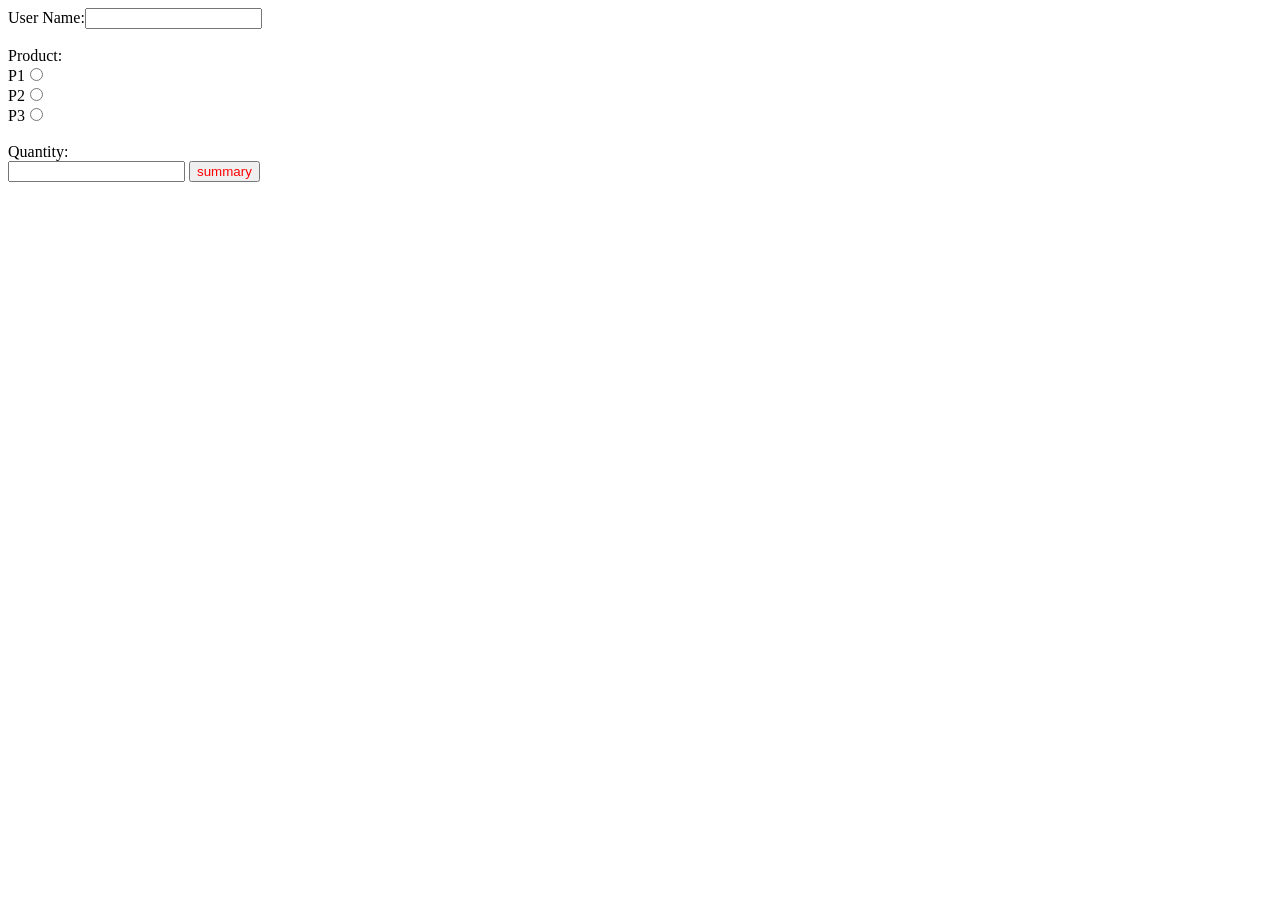
<file: index.html>
<!DOCTYPE html>
<html lang="en">
<head>
    <meta charset="UTF-8">
    <meta name="viewport" content="width=device-width, initial-scale=1.0">
    <title>Document</title>
</head>
<body>
   <!-- <form method="get" action="/savesession">
        User Name:<input type="text" name="Uname"><br><br>
        User password:<input type="password" name="password"><br><br>
    <input type="submit" value="Login" style="color: rgb(255, 0, 0);">
   </form> -->

   <form method="post" action="/login">
        User Name:<input type="text" name="Uname"><br><br>
        <label>Product:</label><br>
        P1<input type="radio" name="product"><br>
        P2<input type="radio" name="product"><br>
        P3<input type="radio" name="product"><br><br>
        <label>Quantity:</label><br>
        <input type="number" name="quantity">
    <input type="submit" value="summary" style="color: rgb(255, 0, 0);">
</form>
</body>
</file>
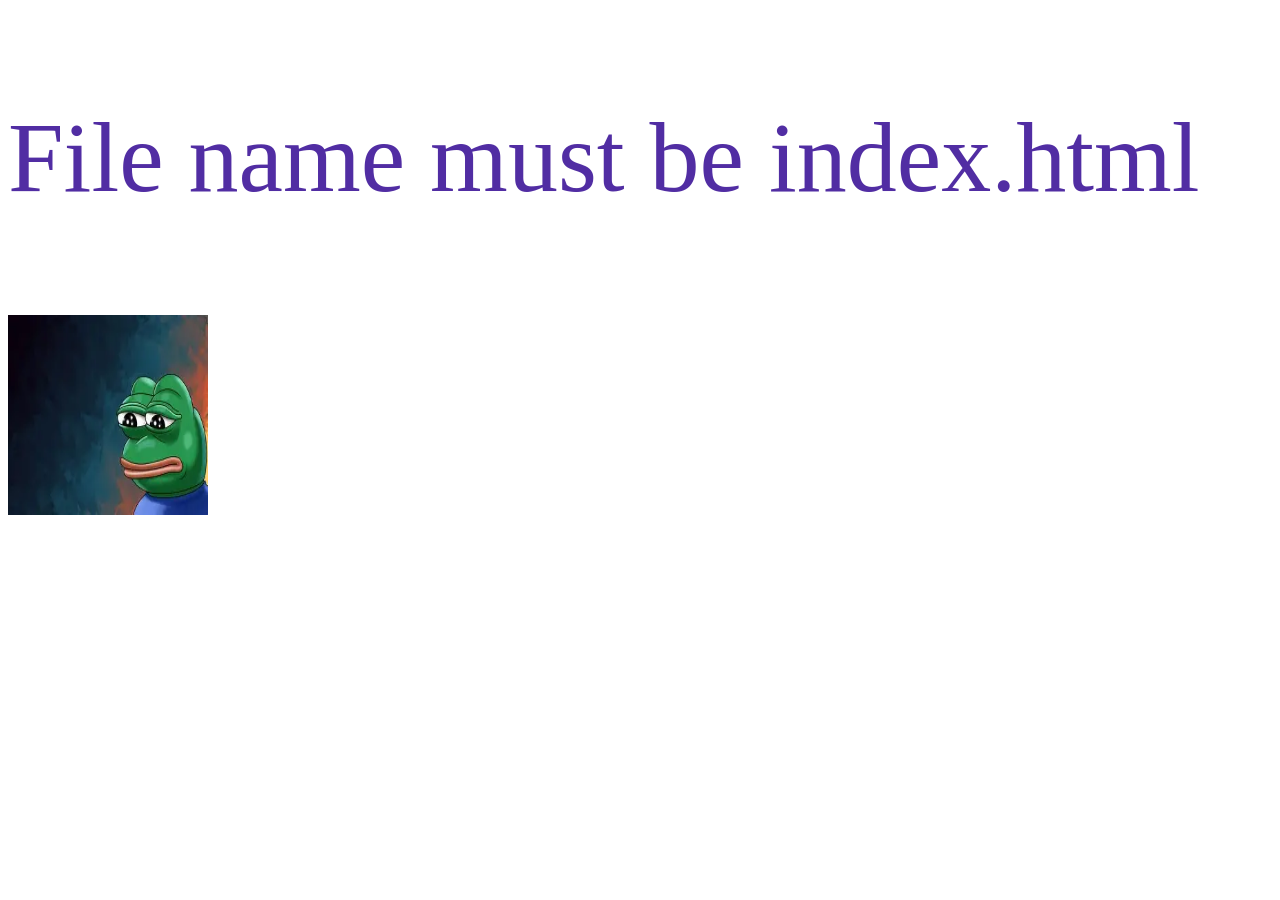
<file: 1.html>
<!DOCTYPE html>
<html lang="en">
<head>
    <meta charset="UTF-8">
    <meta name="viewport" content="width=device-width, initial-scale=1.0">
    <title>Document</title>
    <link href="1.css" rel="stylesheet">
</head>
<body>
    <p>File name must be index.html</p>
    <img src="a.jpg" height="200px" width="200px">
</body>
</html>
</file>
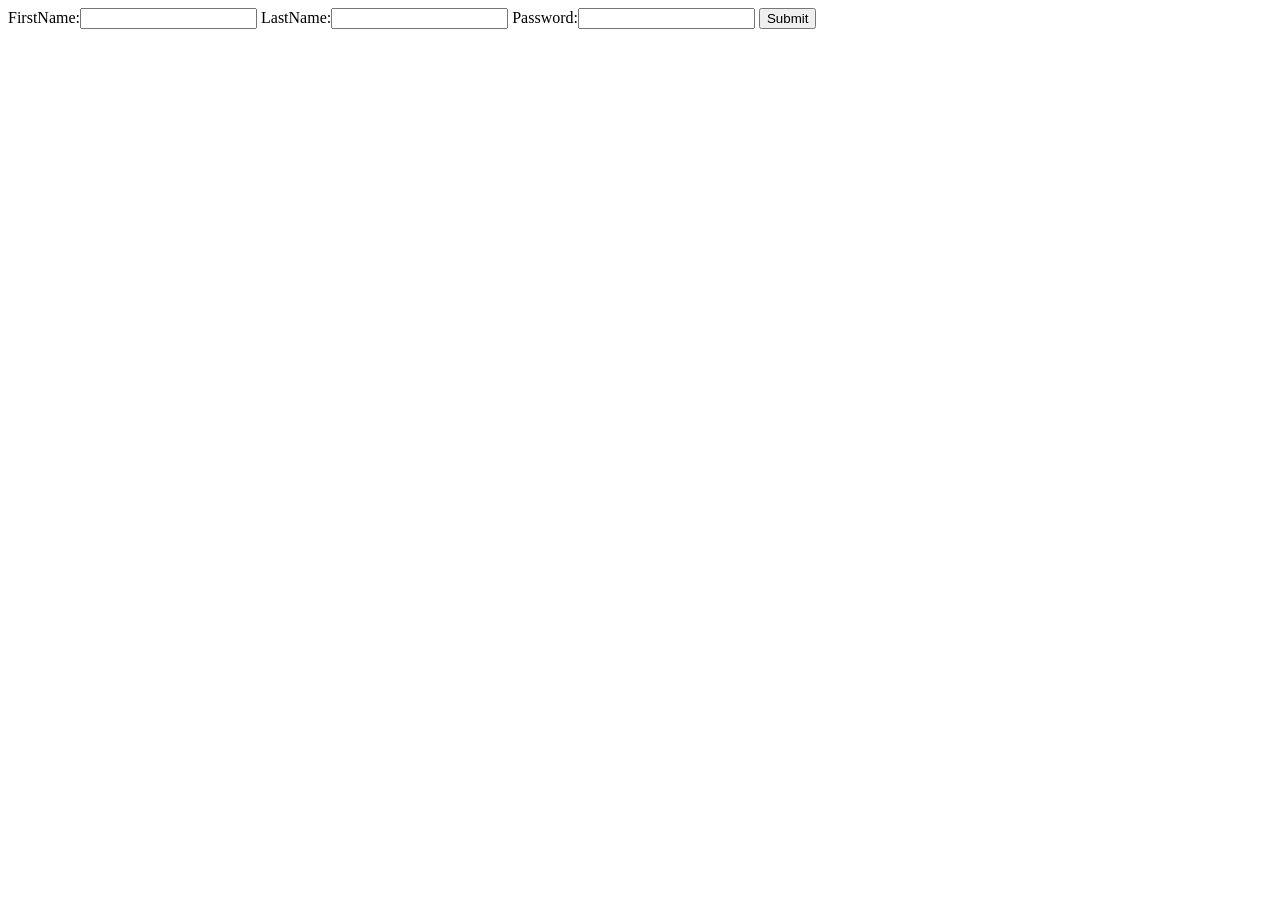
<file: cookieform.html>
<html>
    <head>

    </head>
    <body>
        <form action="/next" method="post">
            FirstName:<input type="text" name="fname">
            LastName:<input type="text" name="lname">
            Password:<input type="password" name="pwd">
            <input type="submit">
        </form>
    </body>
</html>


<!-- write express js code to create cookies of submitted values of form perform following task
1)create html file having a form og firstname lastname password and submit button once the form sub=bmitted store all this value to the
respective cookies on /next page then redirect to /admin page and clear cookie set for lastname display remaing cookies on this page 
using post method -->
</file>
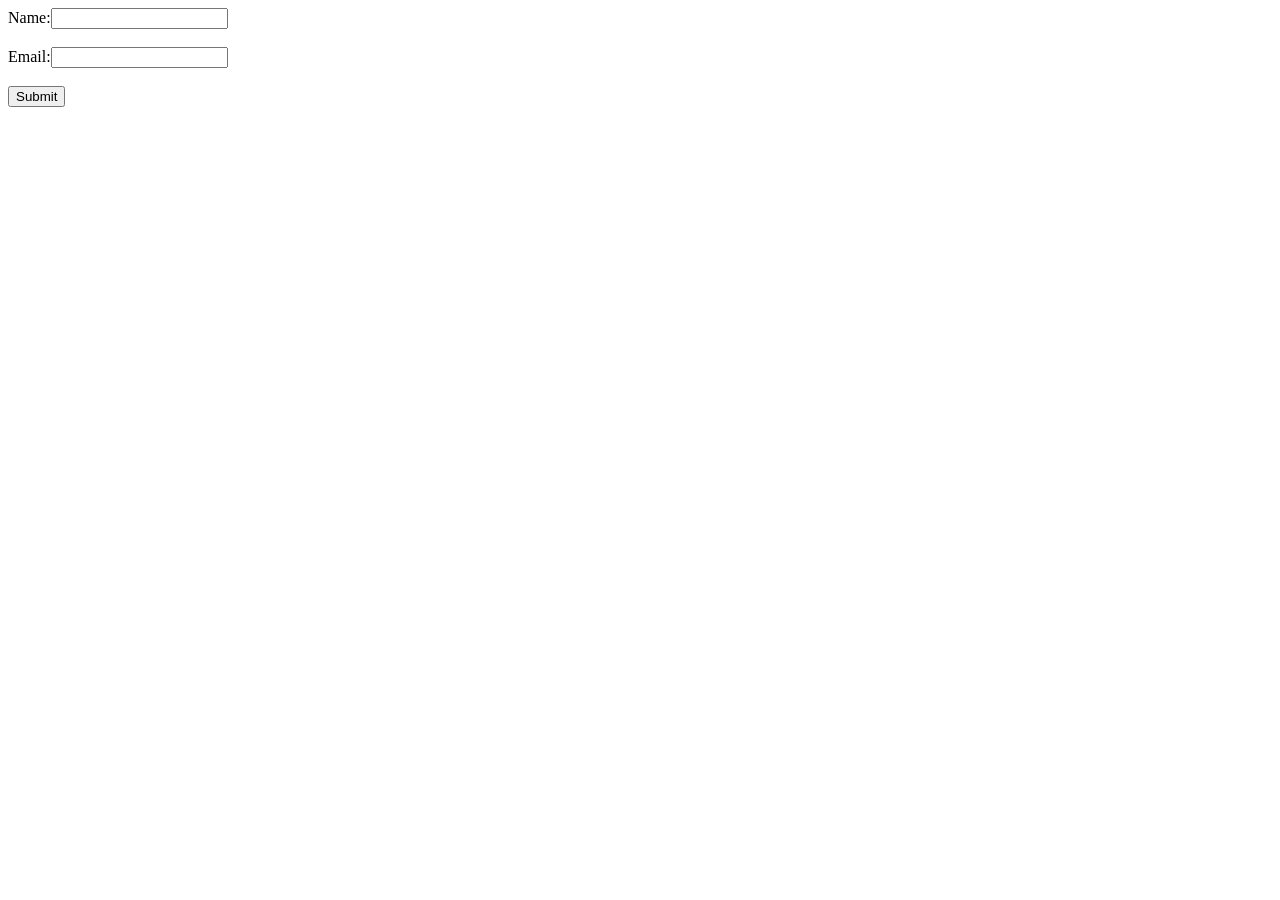
<file: nm.html>
<!DOCTYPE html>
<html lang="en">
<head>
    <meta charset="UTF-8">
    <meta name="viewport" content="width=<device-width>, initial-scale=1.0">
    <title>Document</title>
</head>
<body>
    <form method="post" action="/submit">
        Name:<input type="text" name="name"><br><br>
        Email:<input type="email" name="eid"><br><br>
        <input type="submit">
    </form>
</body>
</html>
</file>
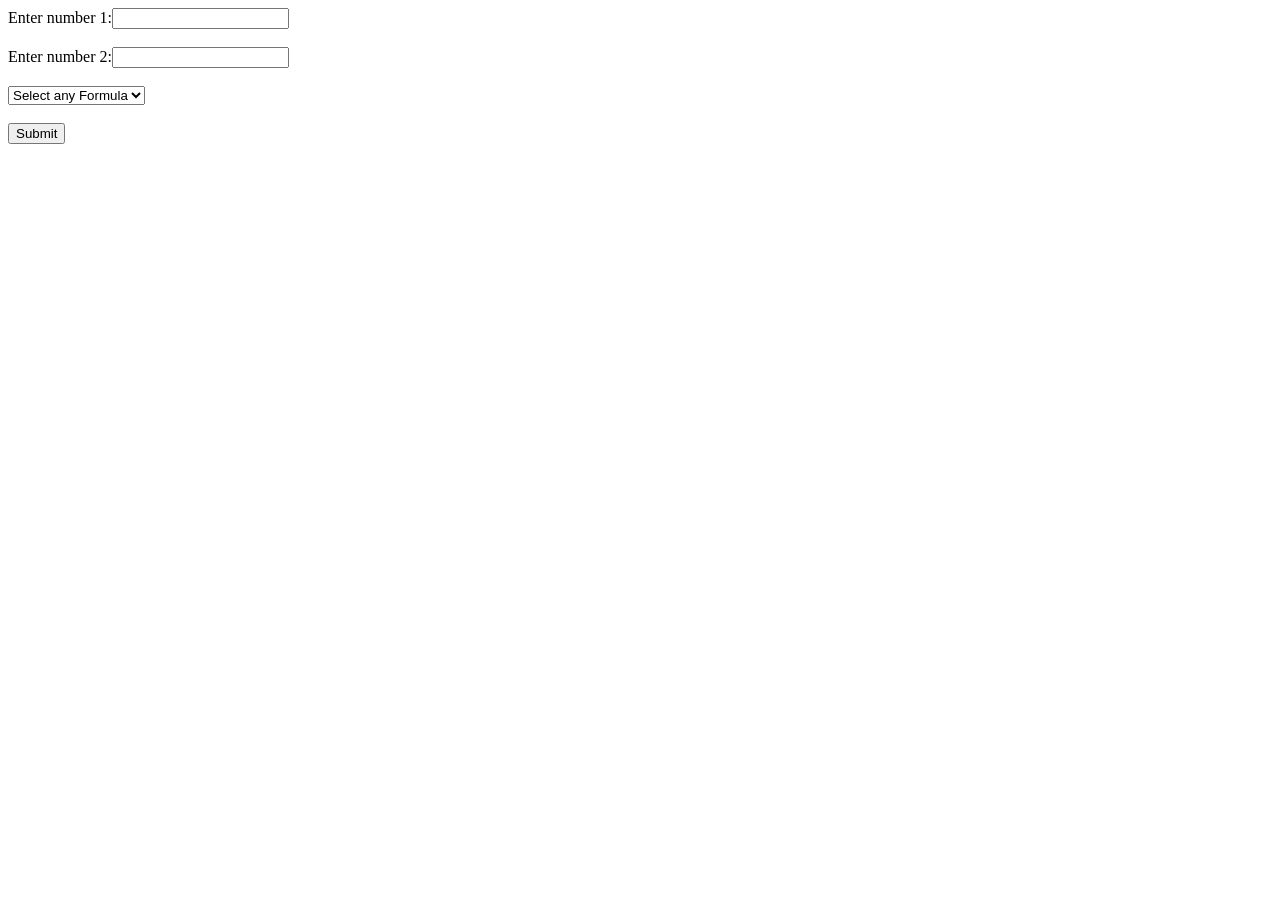
<file: number.html>
<!DOCTYPE html>
<html lang="en">
<head>
    <meta charset="UTF-8">
    <meta name="viewport" content="width=device-width, initial-scale=1.0">
    <title>Document</title>
    <link href="1.css" rel="stylesheet">
</head>
<body>
    <form action="/number" method="number">
        Enter number 1:<input type="number" name="n1"><br><br>
        Enter number 2:<input type="number" name="n2"><br><br>
        <select name="formula">
            <option value="">Select any Formula</option>
            <option value="add">Add</option>
            <option value="sub">Sub</option>
            <option value="div">Div</option>
            <option value="mul">Mul</option>
        </select><br><br>
        <input type="submit">
    </form>
</body>
</html>
</file>
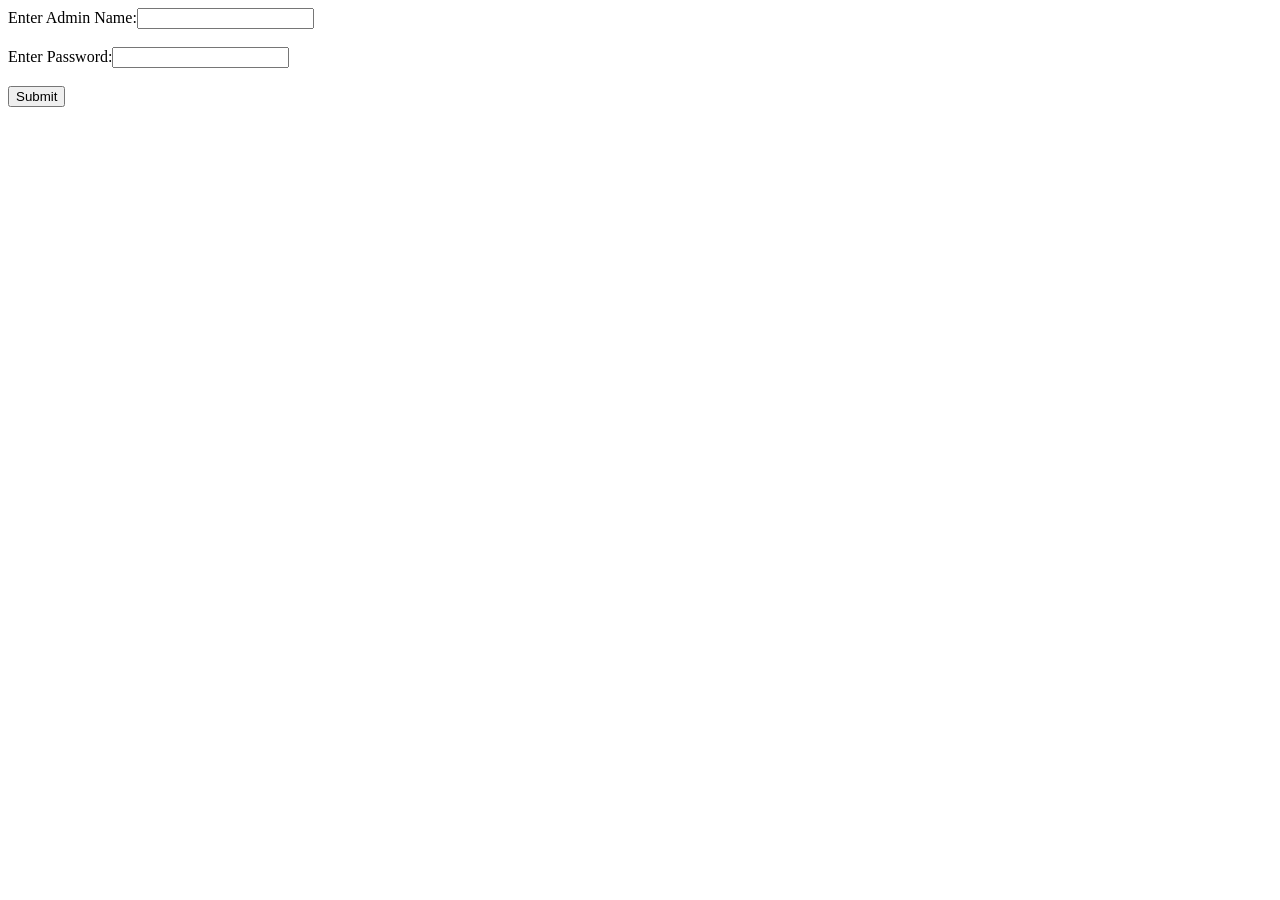
<file: po.html>
<!DOCTYPE html>
<html lang="en">
<head>
    <meta charset="UTF-8">
    <meta name="viewport" content="width=device-width, initial-scale=1.0">
    <title>Document</title>
    <link href="1.css" rel="stylesheet">
</head>
<body>
    <form action="/process.post" method="post">
        Enter Admin Name:<input type="text" name="n1"><br><br>
        Enter Password:<input type="password" name="n2"><br><br>
        <input type="submit">
    </form>
</body>
</html>
</file>
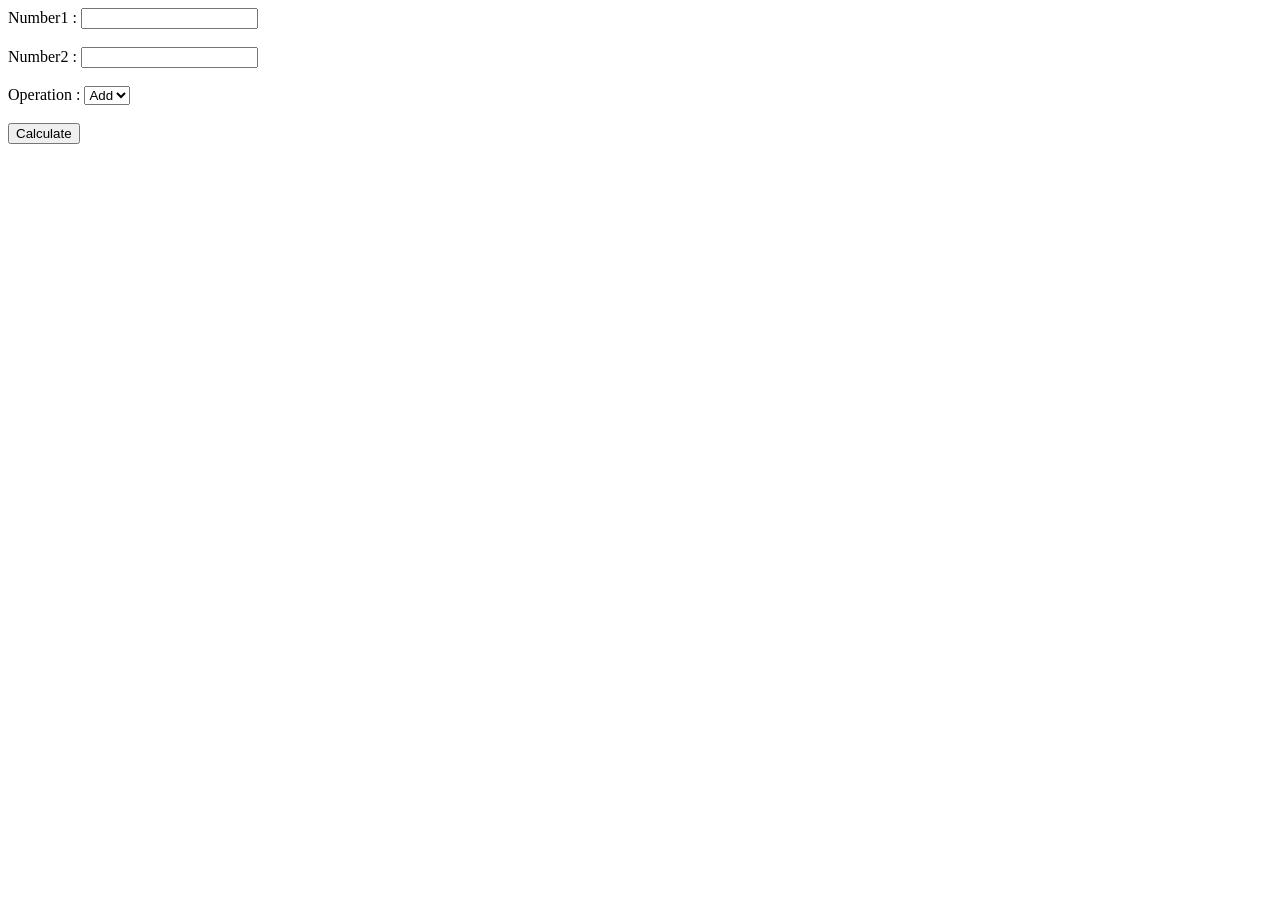
<file: postd1.html>
<!DOCTYPE html>
<html lang="en">
<head>
    <meta charset="UTF-8">
    <meta name="viewport" content="width=device-width, initial-scale=1.0">
    <title>Document</title>
</head>
<body>
    <form action="/calculate" method="post">
        Number1 : <input type="number" name="n1">
        <br><br>
        Number2 : <input type="number" name="n2">
        <br><br>
        Operation : <select name="op" id="">
            <option value="Add">Add</option>
            <option value="Sub">Sub</option>
            <option value="Mul">Mul</option>
            <option value="Div">Div</option>
        </select>
        <br><br>
        <input type="submit" value="Calculate">
    </form>
</body>
</html>
</file>
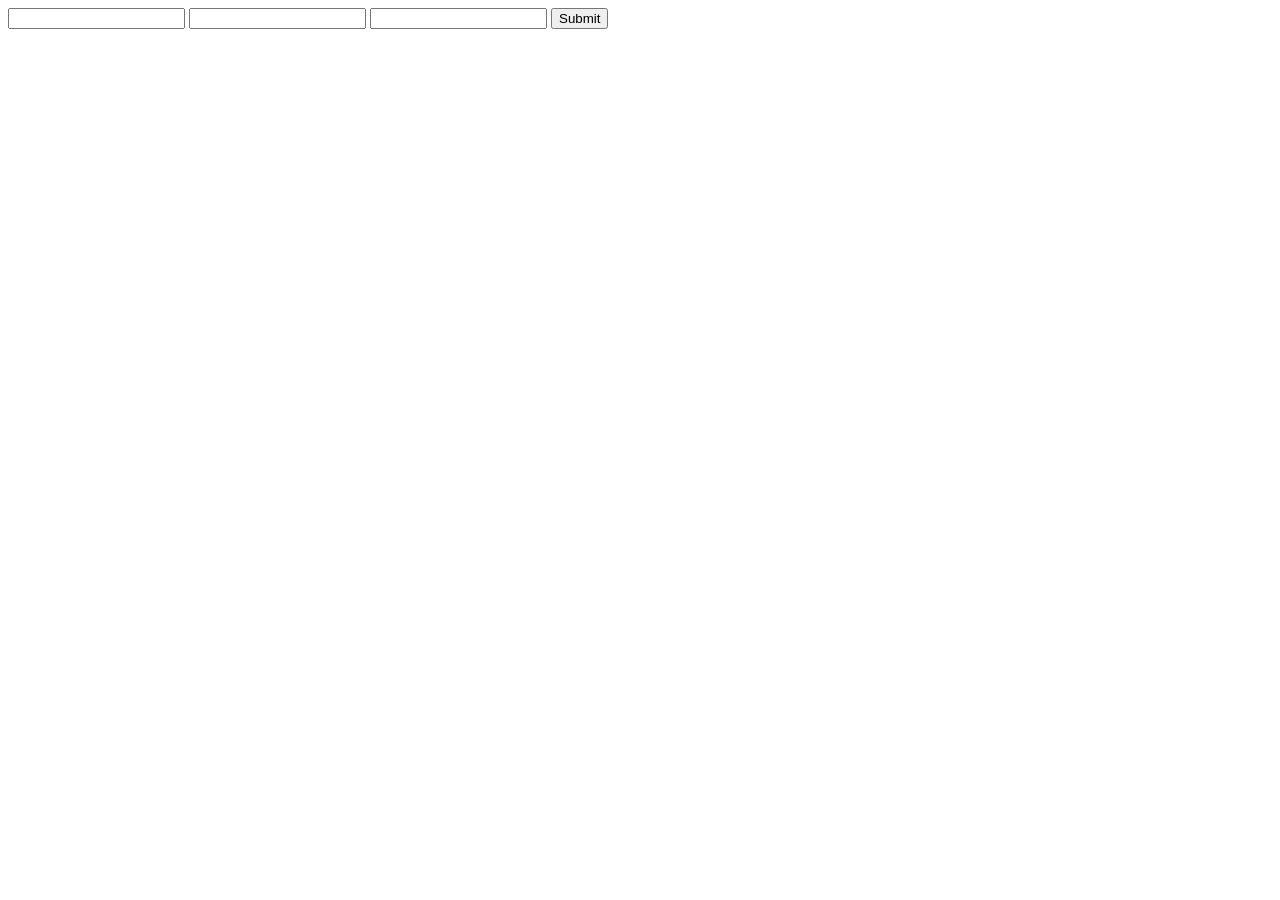
<file: tirth.html>
<!DOCTYPE html>
<html lang="en">
<head>
    <meta charset="UTF-8">
    <meta name="viewport" content="width=device-width, initial-scale=1.0">
    <title>Document</title>
</head>
<body>
    <form method="post" action="/next">
        <input type="text" name="fname">
        <input type="text" name="lname">
        <input type="password" name="pass">
        <input type="submit">
    </form>
</body>
</html>
</file>
<file: 1.css>
P{font-size:100px;
color: rgb(81, 45, 163);}
h1{color: blue;}
</file>
